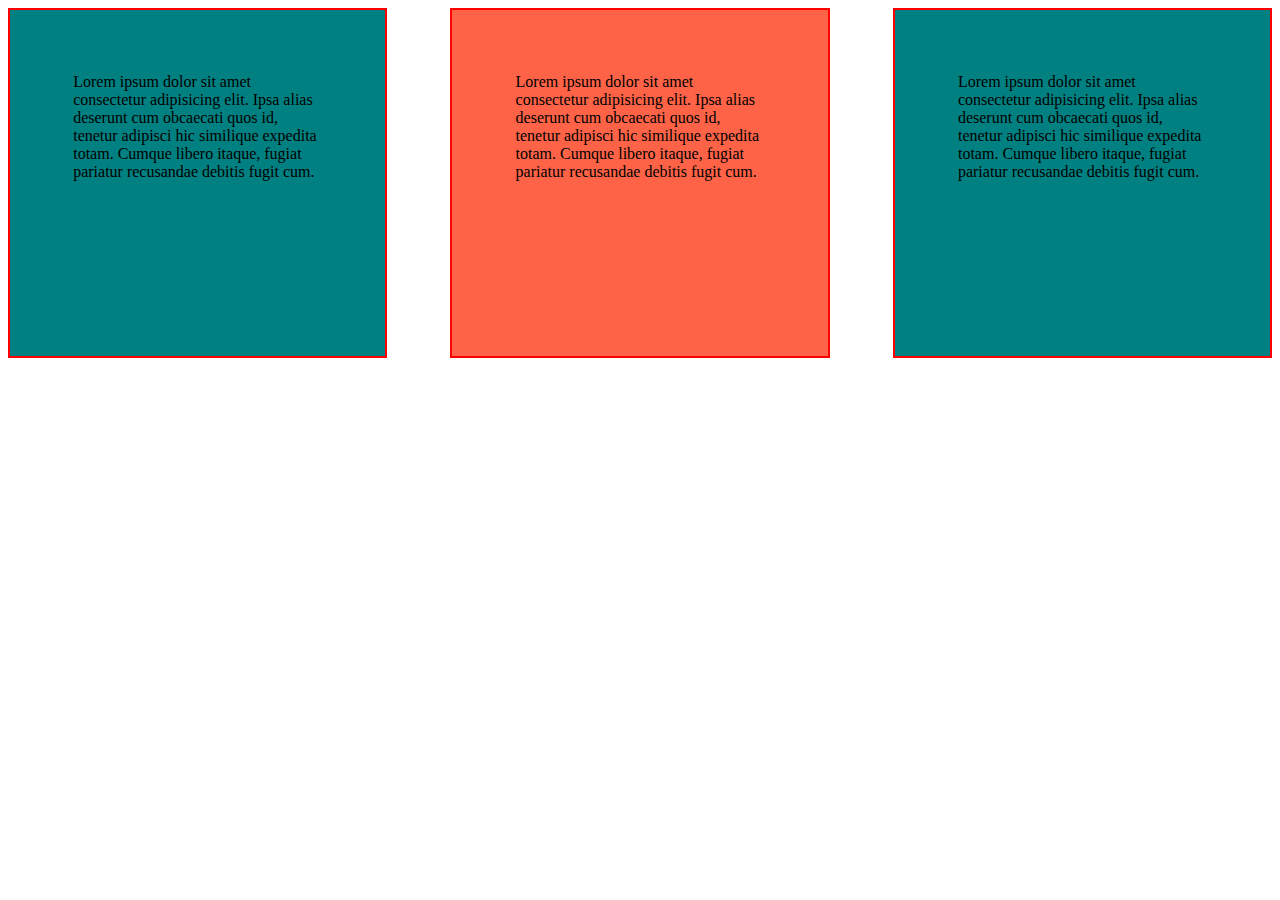
<file: boxmodel.html>
<!DOCTYPE html>
<html lang="en">
<head>
    <meta charset="UTF-8">
    <meta name="viewport" content="width=device-width, initial-scale=1.0">
    <title>Documentd</title>

    <style>
        * {
            box-sizing: border-box;
        }


        div {
            float: left;
            width: 30%;
            height: 350px;
            background-color: tomato;
            margin-right: 5%;
            border:2px red solid;
            padding: 5%;

        }

        .col3 {
            margin-right: 0;
        }

        div:nth-child(odd){
            background-color: teal;
        }

    </style>



</head>
<body>
    <div class="col1">Lorem ipsum dolor sit amet consectetur adipisicing elit. Ipsa alias deserunt cum obcaecati quos id, tenetur adipisci hic similique expedita totam. Cumque libero itaque, fugiat pariatur recusandae debitis fugit cum.</div>
    <div class="col2">Lorem ipsum dolor sit amet consectetur adipisicing elit. Ipsa alias deserunt cum obcaecati quos id, tenetur adipisci hic similique expedita totam. Cumque libero itaque, fugiat pariatur recusandae debitis fugit cum.</div>
    <div class="col3">Lorem ipsum dolor sit amet consectetur adipisicing elit. Ipsa alias deserunt cum obcaecati quos id, tenetur adipisci hic similique expedita totam. Cumque libero itaque, fugiat pariatur recusandae debitis fugit cum.</div>
</body>
</html>
</file>
